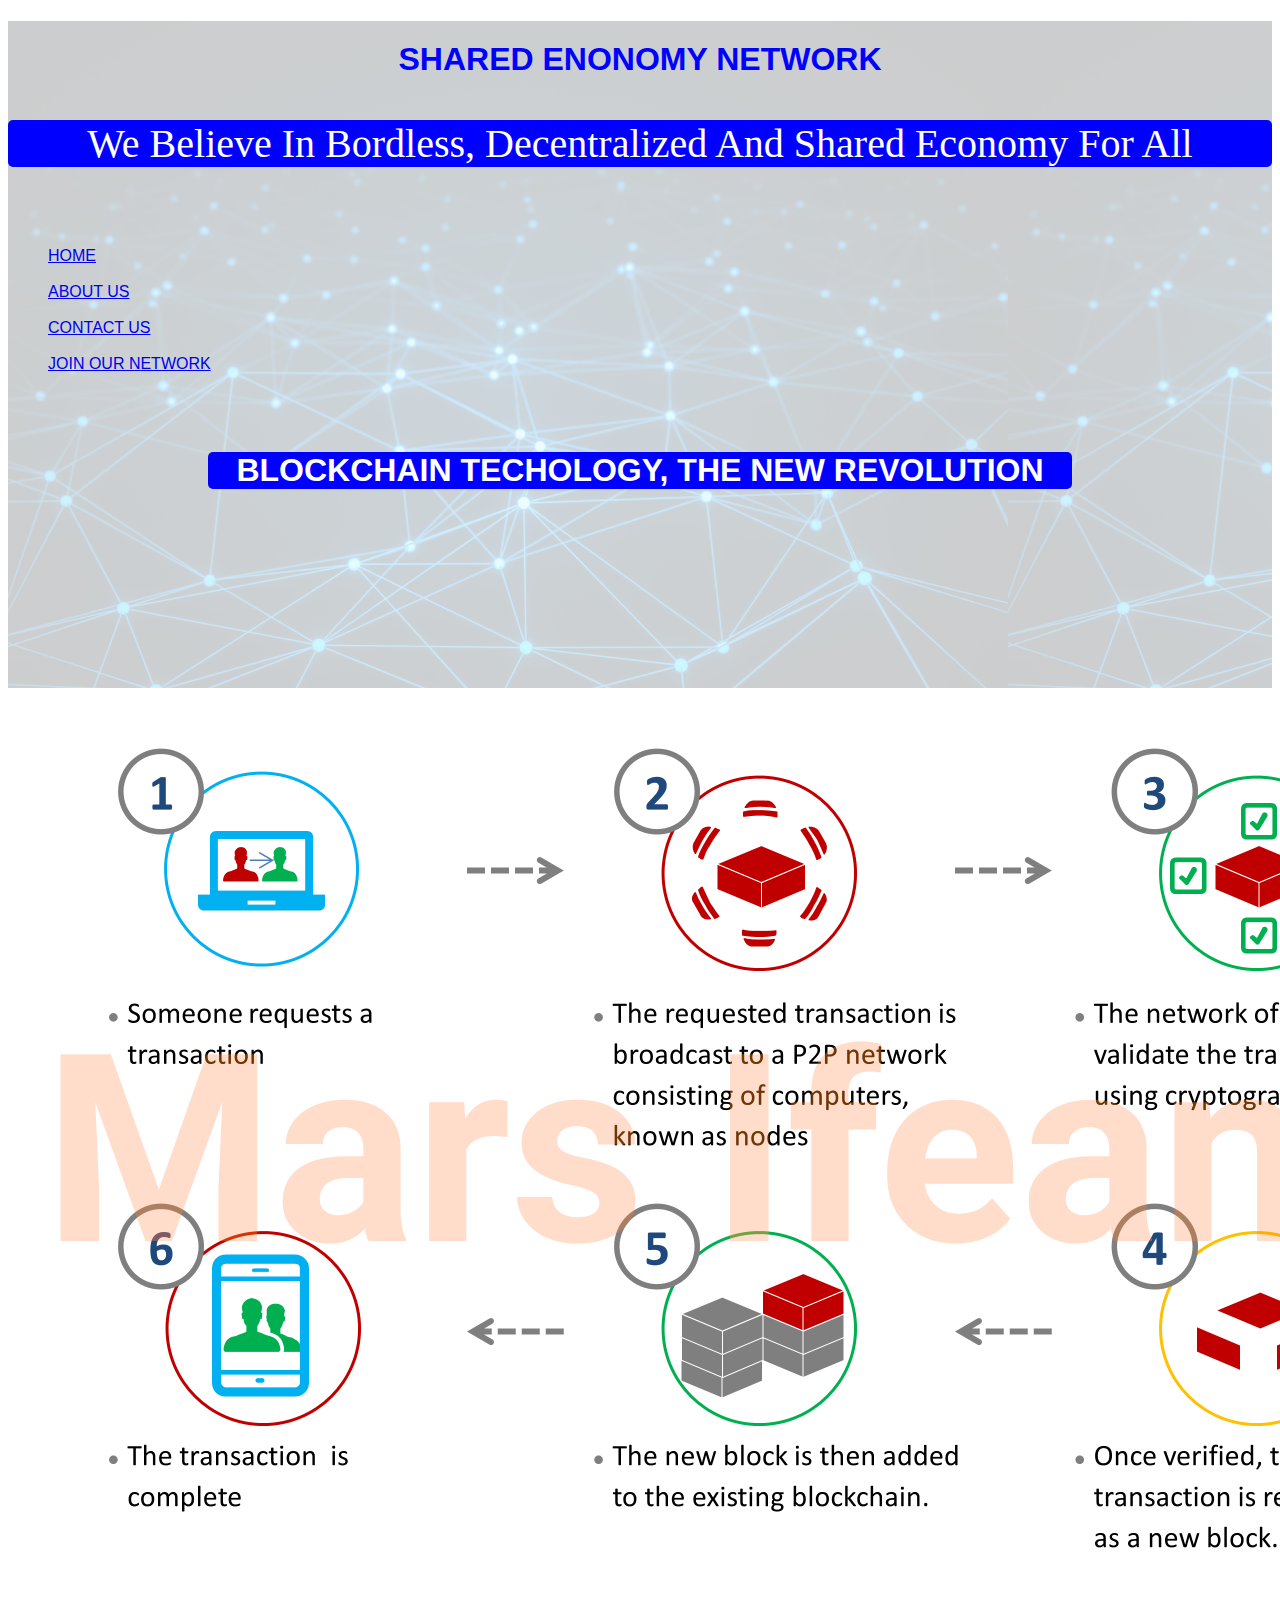
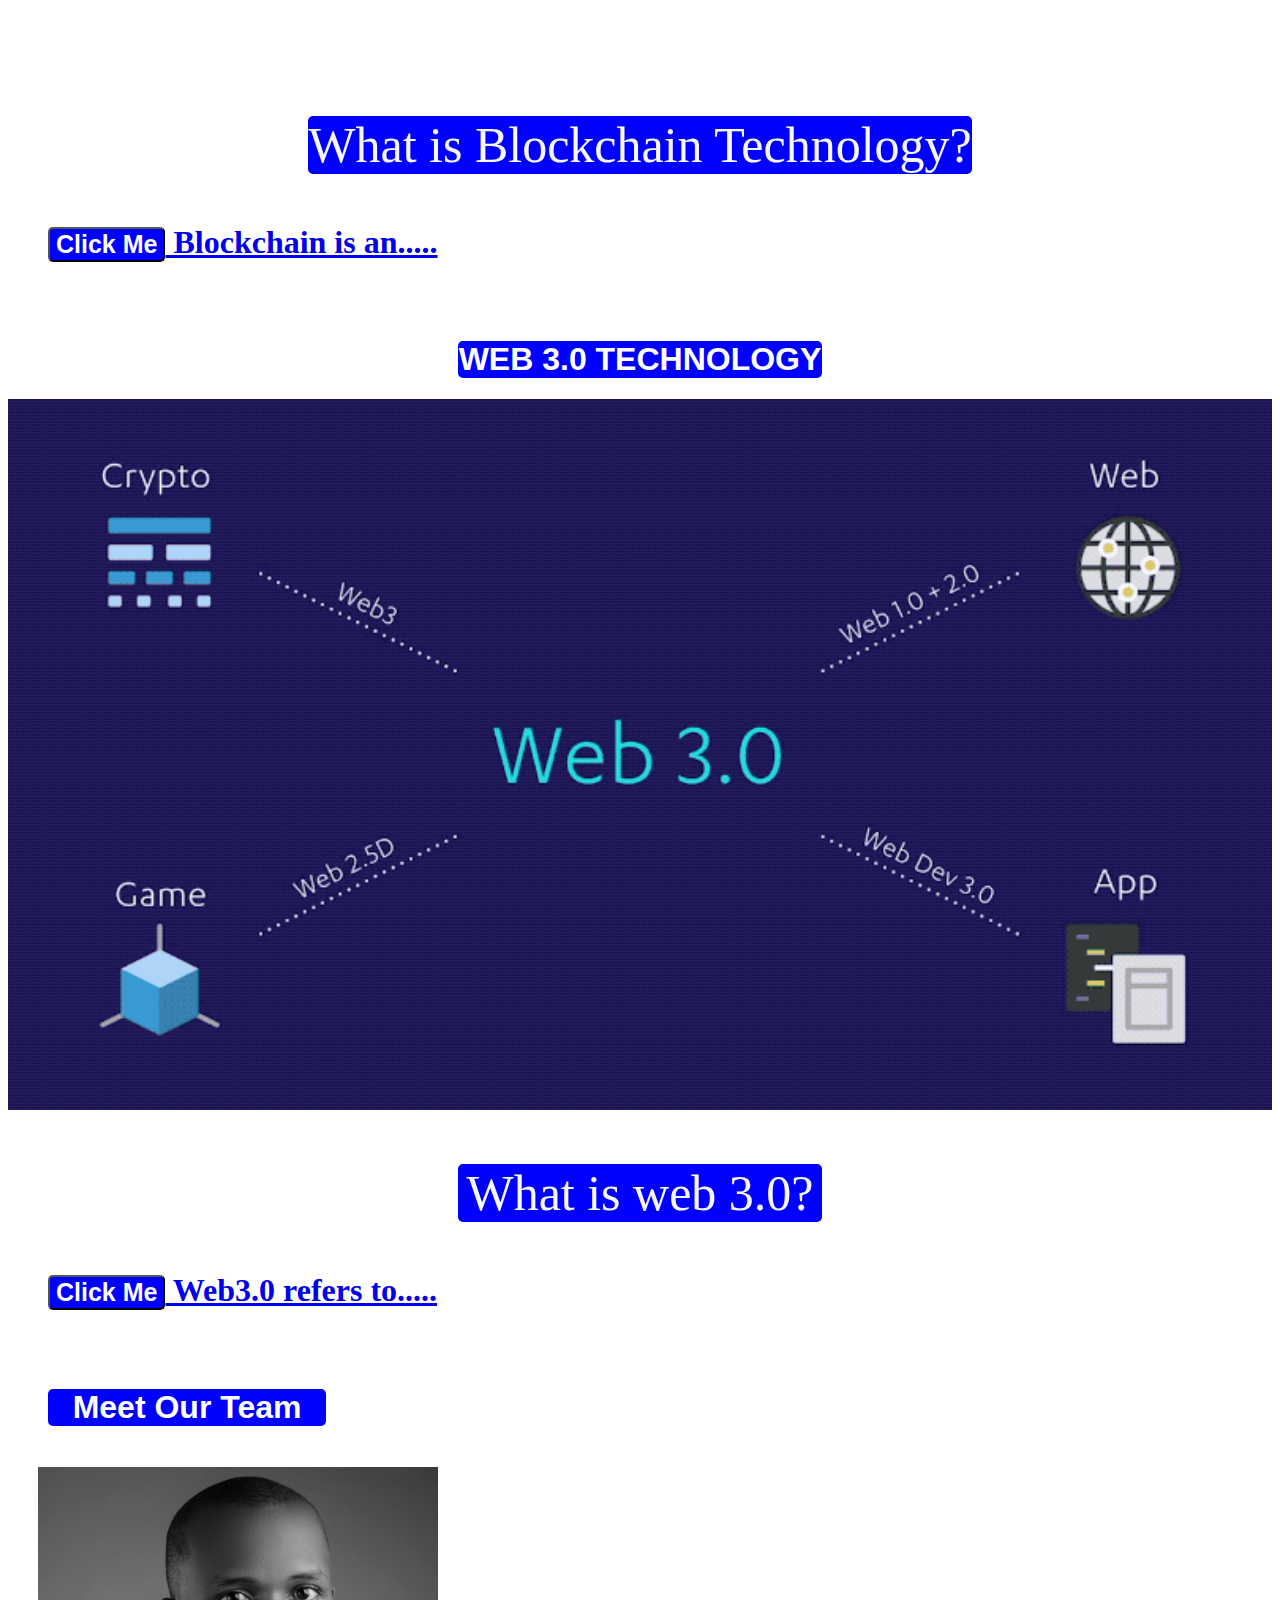
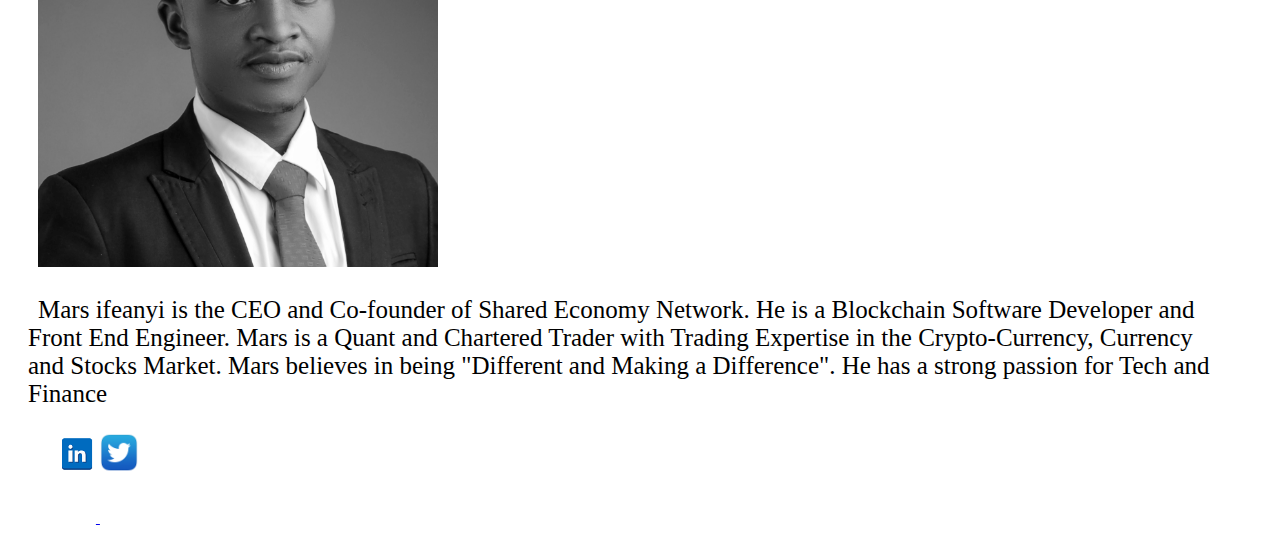
<file: index.html>
<!DOCTYPE html>
<html lang="en">
<head>
    <meta charset="UTF-8">
    <meta http-equiv="X-UA-Compatible" content="IE=edge">
    <meta name="viewport" content="width=device-width, initial-scale=1.0">
    <title>Shared Economy Network</title>
    <link rel="icon" href="./images/senimage.jpg">

    <link rel="stylesheet" href="./style.css"/>  <!--The link to the 
        Stylesheet for the about.html-->
     
</head>


<div id="bkimg">
    <d>
    <div id="sen">
        <h1 id="SE">Shared Enonomy Network</h1>
        <p class="bordless">we believe in bordless, decentralized and shared economy for all</p>
    </div>

    <div>
        <ul id="Navbar">
            <li><a href="index.html" target="_blank">Home</a></li><br>
            <li><a href="about.html" >About Us</a></li><br>
            <li><a href="contact.html">Contact Us</a></li><br>
            <li><a href="join.html">Join Our Network</a></li> 
        </ul>
    </div>
    <br>
    <div id="Blockchain">
        <h1 id="blocktech">BLOCKCHAIN TECHOLOGY, THE NEW REVOLUTION</h1>
    <img src="./images/Blockchain techno3.png" alt="Blochain image"> 
    <p class="WblockTech">What is Blockchain Technology?</p>

    <!--Linking to blockchain.html-->
    <a href="blockchain.html">
        <h1> <button id="ClickBlockchain">Click Me</button>
            Blockchain is an.....</h1></a>
    </div>    
    <br>
    <br>
    <div id="web3.0">
        <h1 id="web3Tech">WEB 3.0 TECHNOLOGY</h1></div>
    <img src="./images/web 3.0.gif"alt="Web3.0 image" style="width: 100%;"> 
    <p class="Wweb3"> What is web 3.0?</p>
        <!--Linking to the web3.html-->
    <a href="web3.html">
        <h1> <button id="ClickWeb3">Click Me</button>
            Web3.0 refers to.....</h1></a>
    </div>
<br>
<br>
    <div id="team"> 
        <h1 class="Mteam">Meet Our Team</h1>
        <img src="./images/Mars ifeanyi.jpg" alt="Mars Image" id="Mars">
        <p id="MarsIf">Mars ifeanyi is the CEO and Co-founder of Shared Economy Network. He is a Blockchain Software Developer and Front End Engineer. Mars is a Quant and Chartered Trader with Trading Expertise in the Crypto-Currency, Currency and Stocks Market. Mars believes in being "Different and Making a Difference". He has a strong passion for Tech and Finance</p>
    <!-- <div id="SocialMediaIcons"> -->
        <a href="https://www.linkedin.com/in/marcellus-ifeanyi/" >
            <img src="./images/Linkd icon2.png" alt="linkedin image" id="MarslinkedinIcon">
        <a href="https://twitter.com/Mars_Energy">
            <img src="./images/Twitt icon2.png" alt="Twitter image" id="MarsTwitterIcon">
    <!-- </div> -->
    </div>
</body>
</div>
</html>
</file>
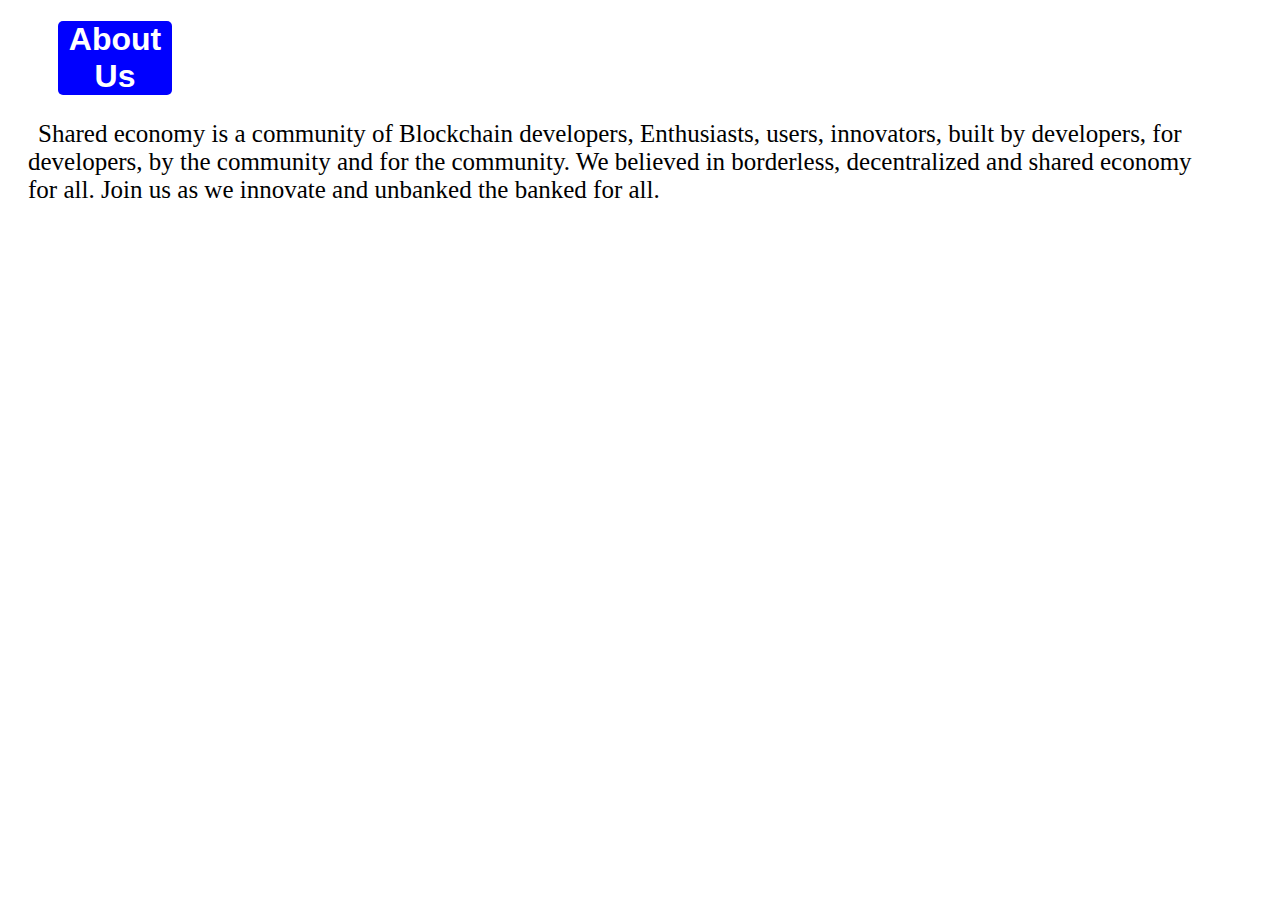
<file: about.html>
<!DOCTYPE html>
<html lang="en">
<head>
    <meta charset="UTF-8">
    <meta http-equiv="X-UA-Compatible" content="IE=edge">
    <meta name="viewport" content="width=device-width, initial-scale=1.0">
    <title>About Us</title>
    <link rel="stylesheet" href="style2.css">
</head>
<body>
    <h1 class="aboutUs">about us</h1>
    <p id="about"> Shared economy is a community of Blockchain developers, Enthusiasts, users, innovators, built by developers, for developers, by the community and for the community.
    We believed in borderless, decentralized and shared economy for all. Join us as we innovate and unbanked the banked for all.
        </p>
</body>
</html>
</file>
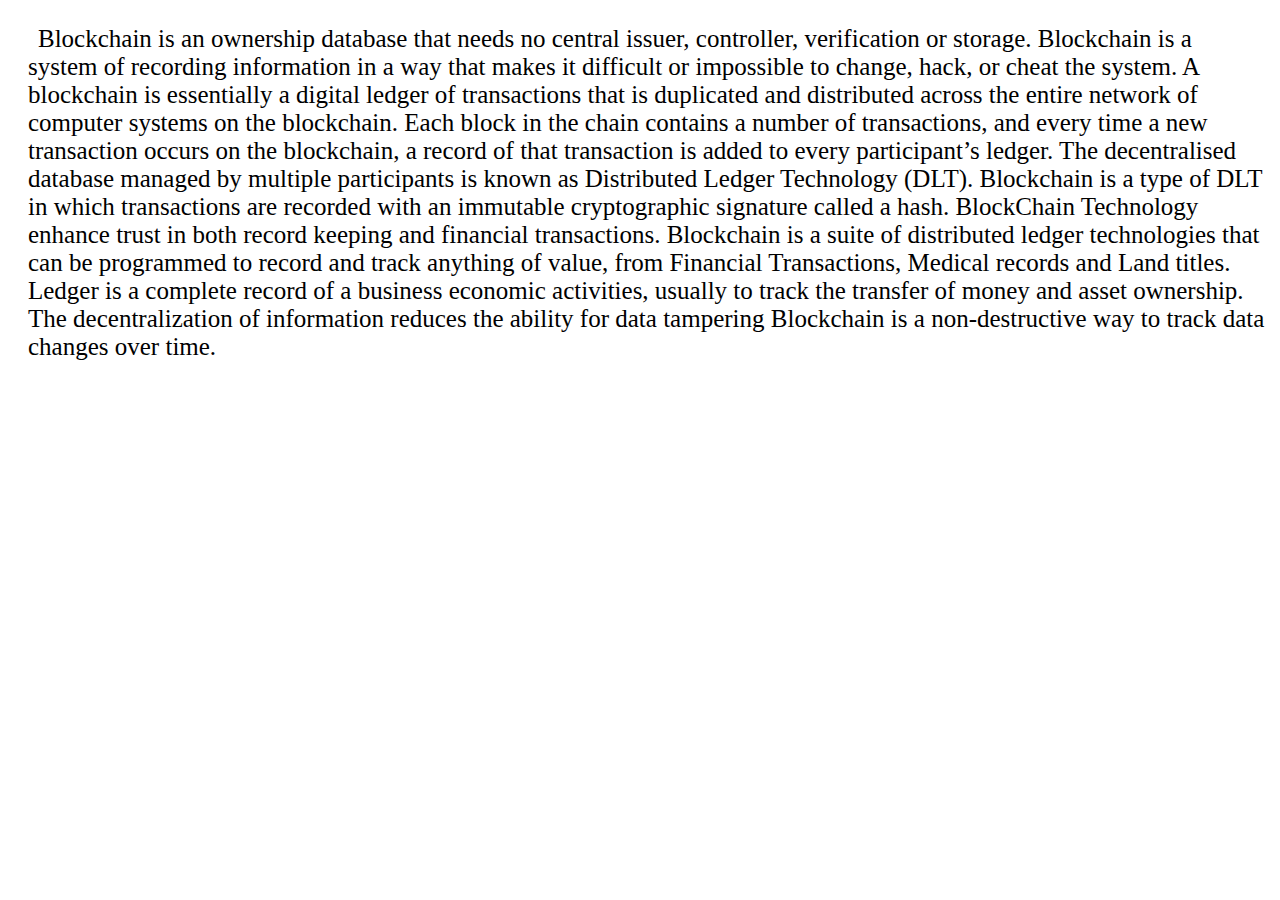
<file: blockchain.html>
<!DOCTYPE html>
<html lang="en">
<head>
    <meta charset="UTF-8">
    <meta http-equiv="X-UA-Compatible" content="IE=edge">
    <meta name="viewport" content="width=device-width, initial-scale=1.0">
    <title>Document</title>
    <link rel="stylesheet" href="style.css">
</head>
<body>
    <p class="blockchain">Blockchain is an ownership database that needs no central issuer, controller, 
        verification or storage.
        Blockchain is a system of recording information in a way that makes it difficult 
        or impossible to change, hack, or cheat the system.
        A blockchain is essentially a digital ledger of transactions that is duplicated and 
        distributed across the entire network of computer systems on the blockchain. Each block in the chain contains a number of transactions, and every time a 
        new transaction occurs on the blockchain, a record of that transaction is 
        added to every participant’s ledger. The decentralised database managed by 
        multiple participants is known as Distributed Ledger Technology (DLT).
        Blockchain is a type of DLT in which transactions are recorded with an 
        immutable cryptographic signature called a hash.
        BlockChain Technology enhance trust in both record keeping and 
        financial transactions.
        Blockchain is a suite of distributed ledger technologies that can be 
        programmed to record and track anything of value, from Financial 
        Transactions, Medical records and Land titles.
        Ledger is a complete record of a business economic activities, usually to 
        track the transfer of money and asset ownership. 
        The decentralization of information reduces the ability for data tampering
        Blockchain is a non-destructive way to track data changes over time.
        </p>

</body>
</html>
</file>
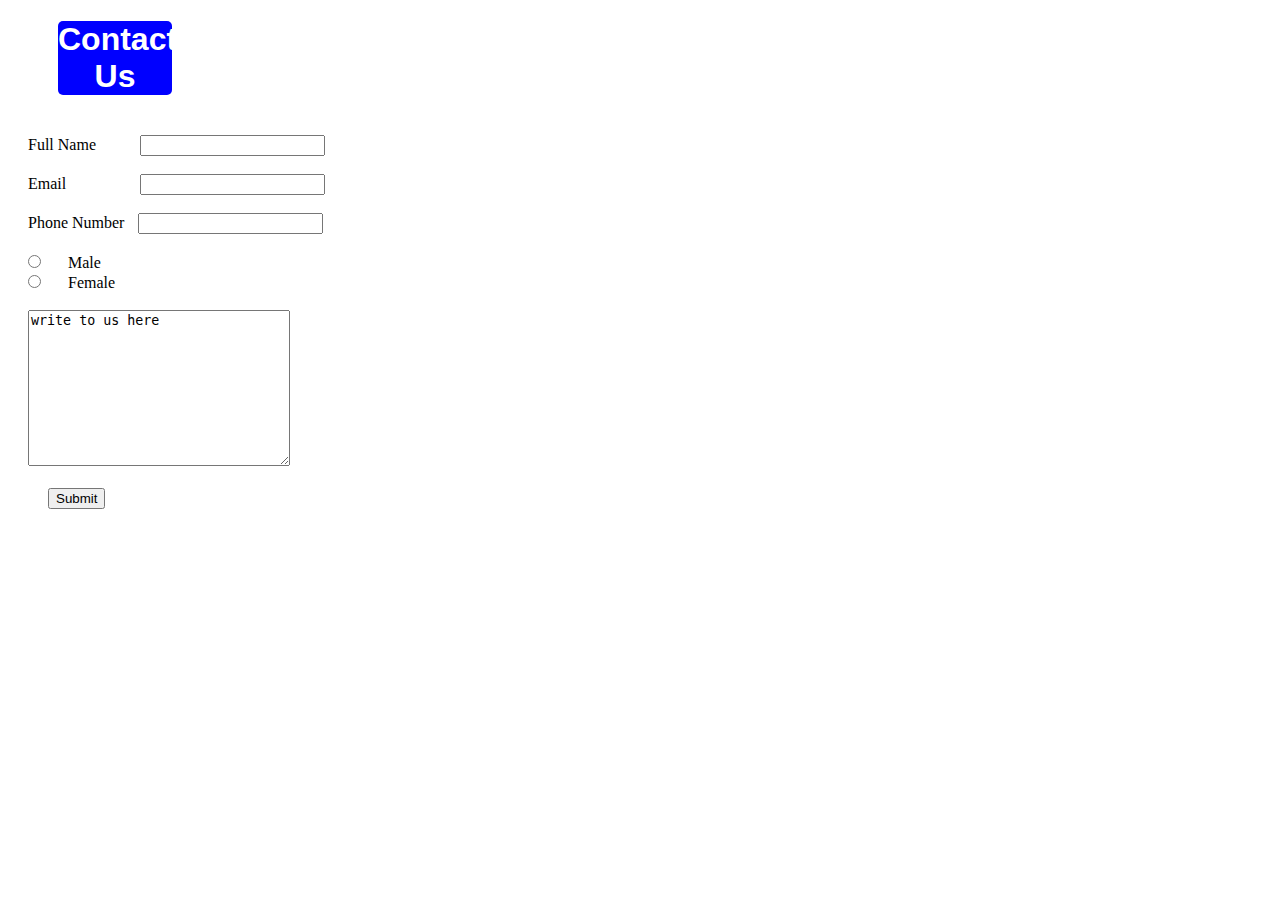
<file: contact.html>
<!DOCTYPE html>
<html lang="en">
<head>
    <meta charset="UTF-8">
    <meta http-equiv="X-UA-Compatible" content="IE=edge">
    <meta name="viewport" content="width=device-width, initial-scale=1.0">
    <title>Contact Us</title>
    <link rel="stylesheet" href="style2.css">
</head>
<body>
    <h1 id="Contact">Contact Us</h1> 
    <br>
    <form action="mailto:Marschalice@gmail.com">
        <label for="name">Full Name</label>
        <input type="text" name="Full Name" id="name">
        <br><br>
        <label for="email">Email</label>
        <input type="text" name="Email" id="email">
        <br><br>
        <label for="phone">Phone Number</label>
        <input type="text" name="Phone Number" id="phone" pattern="[0-9]">
        <br><br>
        <input type="radio" name="gender" id="male" >
        <label for="male">Male</label><br>
        <input type="radio" name="gender" id="female" >
        <label for="female">Female</label>
        <br><br>
        <textarea name="write to us here" id="write" cols="30" rows="10">write to us here</textarea>
        <br><br>
        <button id="Submit">Submit</button>
    
    </form>
    
</body>
</html>
</file>
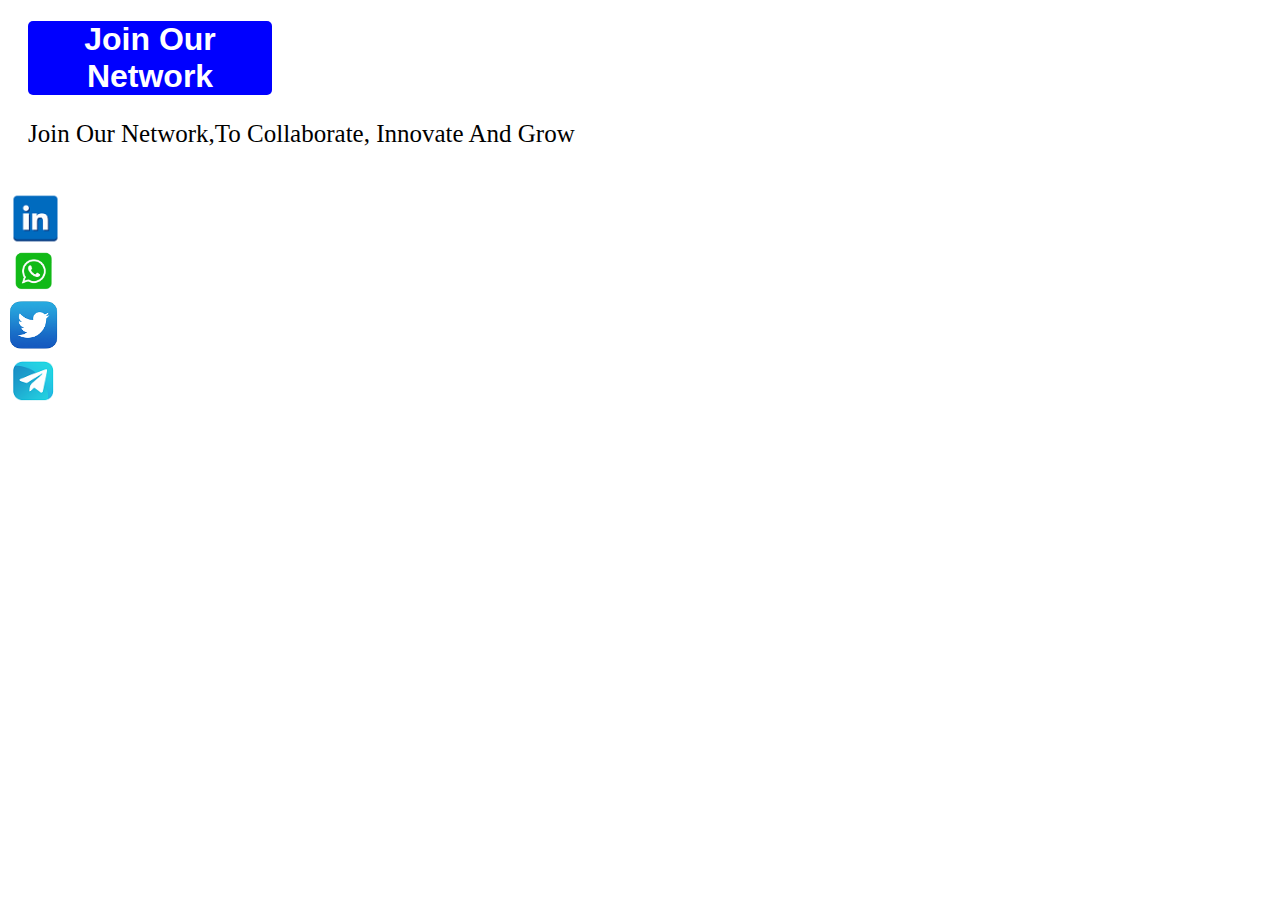
<file: join.html>
<!DOCTYPE html>
<html lang="en">
<head>
    <meta charset="UTF-8">
    <meta http-equiv="X-UA-Compatible" content="IE=edge">
    <meta name="viewport" content="width=device-width, initial-scale=1.0">
    <title>Join Us</title>
    <link rel="stylesheet" href="style2.css">
</head>
<body>
    <h1 id="network">join our Network</h1>
    <p class="join">join our network,to collaborate, innovate and grow </p>
    <br>
    <a href="https://www.linkedin.com/in/marcellus-ifeanyi/" >
        <img src="./images/Linkd icon2.png" alt="linkedin image" id="linkedin" >
    </a> <br>
    <a href="https://chat.whatsapp.com/L0ckz5keqSxHVLoGPpxZL3">
        <img src="./images/Whatsp icon.png" alt="Whatsapp image" id="Whatsapp" >
    </a><br>
    <a href="https://twitter.com/Mars_Energy">
        <img src="./images/Twitt icon2.png" alt="Twitter image" id="Twitter">
    </a><br>
    <a href="https://t.me/+7f9XMziBgtFkYjk0">
        <img src="./images/Teleg icon2.png" alt="Telegram image" id="Telegram">
    </a>


</body>
</html>
</file>
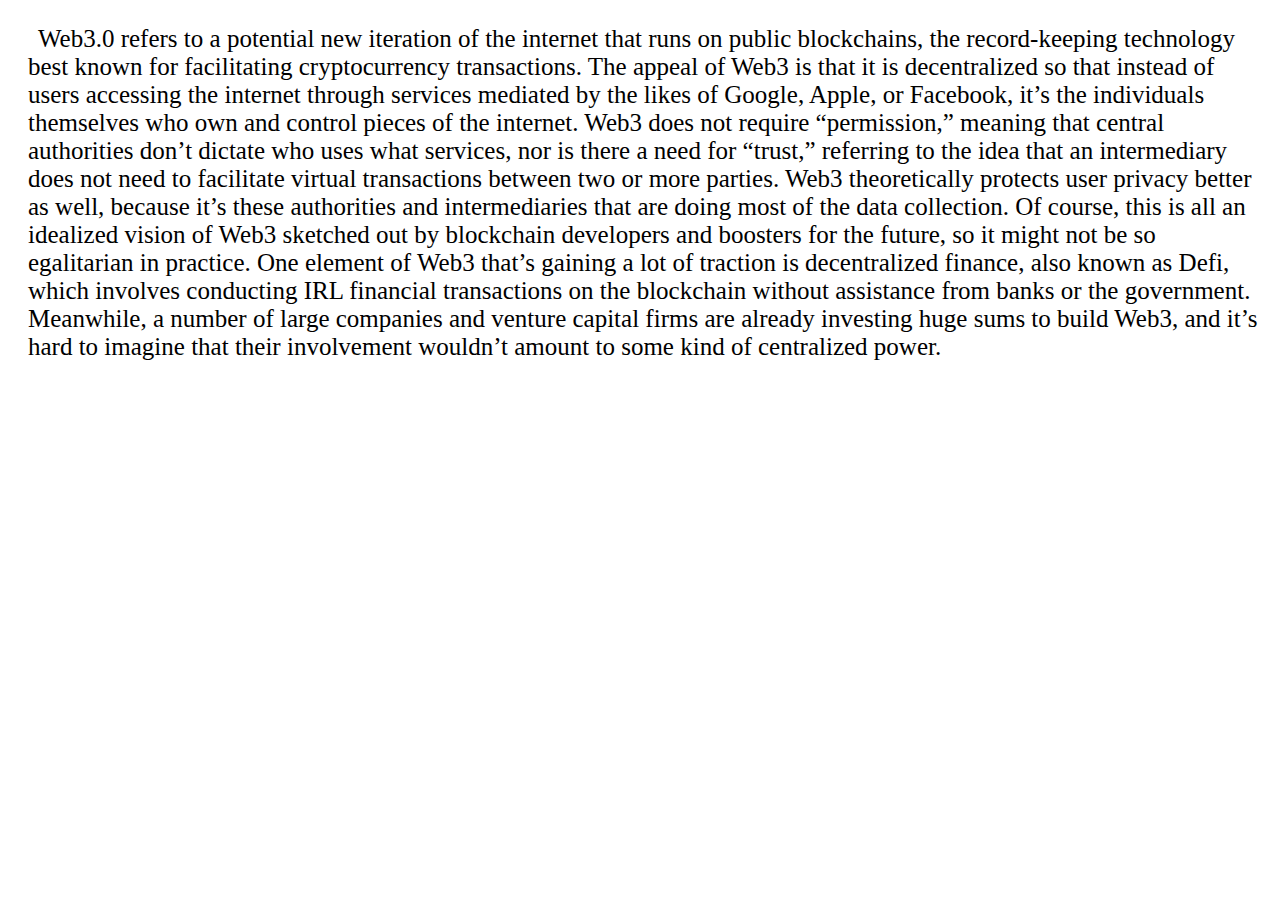
<file: web3.html>
<!DOCTYPE html>
<html lang="en">
<head>
    <meta charset="UTF-8">
    <meta http-equiv="X-UA-Compatible" content="IE=edge">
    <meta name="viewport" content="width=device-width, initial-scale=1.0">
    <title>Web3.0</title>
    <link rel="stylesheet" href="style.css">
</head>
<body>
    <p class="web3">Web3.0 refers to a potential new iteration of the internet that runs on public blockchains, the record-keeping technology best known for facilitating cryptocurrency transactions. 
    The appeal of Web3 is that it is decentralized so that instead of users accessing the internet through services mediated by the likes of Google, Apple, or Facebook, it’s the individuals themselves who own and control pieces of the internet. Web3 does not require “permission,” meaning that central authorities don’t dictate who uses what services, nor is there a need for “trust,” referring to the idea that an intermediary does not need to facilitate virtual transactions between two or more parties. Web3 theoretically protects user privacy better as well, because it’s these authorities and intermediaries that are doing most of the data collection.
    Of course, this is all an idealized vision of Web3 sketched out by blockchain developers and boosters for the future, so it might not be so egalitarian in practice. 
    One element of Web3 that’s gaining a lot of traction is decentralized finance, also known as Defi, which involves conducting IRL financial transactions on the blockchain without assistance from banks or the government. Meanwhile, a number of large companies and venture capital firms are already investing huge sums to build Web3, and it’s hard to imagine that their involvement wouldn’t amount to some kind of centralized power.
    </p>
</body>
</html>
</file>
<file: style.css>
/* This stylesheet contains the css for the index.html, blockchain.html and web3.html*/

#SE {
  text-align: center;
  padding: 20px;
  text-transform: uppercase;
  color: blue;
  font-family: Verdana, Geneva, Tahoma, sans-serif;
}
.bordless {
  text-transform: capitalize;
  color: white;
  background-color: blue;
  border-radius: 5px;
  text-align: center;
  box-sizing: 30px;
  font-size: 40px;
  margin-top: 0px;
}

/* Navigation Bar  */

#Navbar {
  margin: 20px;
  padding: 20px;
  display: inline-block;
  text-transform: uppercase;
  list-style: none;
  font-family: Verdana, Geneva, Tahoma, sans-serif;
}

#blocktech {
  text-align: center;
  font-family: Verdana, Geneva, Tahoma, sans-serif;
  font-weight: bold;
  background: blue;
  margin-left: 200px;
  margin-right: 200px;
  color: white;
  border-radius: 5px;
}

.WblockTech {
  font-size: 50px;
  color: rgb(247, 247, 250);
  background: blue;
  margin-left: 300px;
  margin-right: 300px;
  text-align: center;
  border-radius: 5px;
}

.blockchain {
  font-family: "Times New Roman", Times, serif;
  font-size: 25px;
  margin-left: 20px;
  margin-right: 5px;
  text-indent: 10px;
}

#ClickBlockchain {
  color: white;
  font-weight: bold;
  background: blue;
  font-size: 25px;
  margin-left: 40px;
  border-radius: 5px;
}

#web3Tech {
  text-align: center;
  font-family: Verdana, Geneva, Tahoma, sans-serif;
  font-weight: bold;
  background: blue;
  margin-left: 450px;
  margin-right: 450px;
  color: white;
  border-radius: 5px;
}

.Wweb3 {
  font-size: 50px;
  color: rgb(247, 247, 250);
  background: blue;
  margin-left: 450px;
  margin-right: 450px;
  text-align: center;
  border-radius: 5px;
}

.web3 {
  font-family: "Times New Roman", Times, serif;
  font-size: 25px;
  margin-left: 20px;
  margin-right: 5px;
  text-indent: 10px;
}

#ClickWeb3 {
  color: white;
  font-weight: bold;
  background: blue;
  font-size: 25px;
  margin-left: 40px;
  border-radius: 5px;
}

#bkimg {
  position: relative;
}

#bkimg:before {
  content: "";
  position: absolute;
  top: 0;
  bottom: 0;
  left: 0;
  right: 0;
  z-index: -1;
  background-image: url(./images/background\ blockchain\ image.png);
  width: 100%;
  opacity: 0.2;
  background-repeat: repeat-x;
}

/* Our Team */

.Mteam {
  background-color: blue;
  margin-left: 40px;
  color: white;
  border-radius: 5px;
  font-family: Verdana, Geneva, Tahoma, sans-serif;
  width: 22%;
  text-align: center;
}

#Mars {
  width: 400px;
  margin-left: 30px;
  padding-top: 20px;
}

#MarsIf {
  font-family: "Times New Roman", Times, serif;
  font-size: 25px;
  margin-left: 20px;
  margin-right: 50px;
  text-indent: 10px;
}

/* #SocialMediaIcons {
  width: 70%;
  height: 70%;
} */

#MarslinkedinIcon {
  width: 3%;
  height: 3%;
  size: initial;
  margin-left: 50px;
  margin-bottom: 50px;
}

#MarsTwitterIcon {
  width: 3%;
  height: 3%;
  size: initial;
  margin-bottom: 50px;
}
</file>
<file: style2.css>
/* This stylesheet contains the css for the about.html,contact.html and join.html */

/* About.html */
.aboutUs {
  font-family: Verdana, Geneva, Tahoma, sans-serif;
  color: white;
  background: blue;
  text-transform: capitalize;
  margin-left: 50px;
  margin-right: 1100px;
  text-align: center;
  border-radius: 5px;
}

#about {
  font-family: "Times New Roman", Times, serif;
  font-size: 25px;
  margin-left: 20px;
  margin-right: 50px;
  text-indent: 10px;
}

#Contact {
  font-family: Verdana, Geneva, Tahoma, sans-serif;
  color: white;
  background: blue;
  text-transform: capitalize;
  margin-left: 50px;
  margin-right: 1100px;
  text-align: center;
  border-radius: 5px;
}

/* Contact.html */
#Submit:hover {
  color: white;
  font-weight: bold;
  background: blue;
  font-size: 25px;
  margin-left: 40px;
  align-items: center;
}

button {
  align-items: center;
  margin-left: 40px;
}
label {
  margin-left: 20px;
}

#male,
#female {
  margin-left: 20px;
}
#name {
  margin-left: 40px;
}
#email {
  margin-left: 70px;
}
#phone {
  margin-left: 10px;
}
#write {
  margin-left: 20px;
}

/* Join.html */
#network {
  font-family: Verdana, Geneva, Tahoma, sans-serif;
  color: white;
  background: blue;
  text-transform: capitalize;
  margin-left: 20px;
  margin-right: 1000px;
  text-align: center;
  border-radius: 5px;
}

.join {
  font-family: "Times New Roman", Times, serif;
  font-size: 25px;
  margin-left: 10px;
  margin-right: 50px;
  text-indent: 10px;
  text-transform: capitalize;
}

#linkedin {
  width: 55px;
  color: blue;
}

#Whatsapp {
  width: 4%;
}

#Twitter {
  width: 4%;
}

#Telegram {
  width: 4%;
}
</file>
